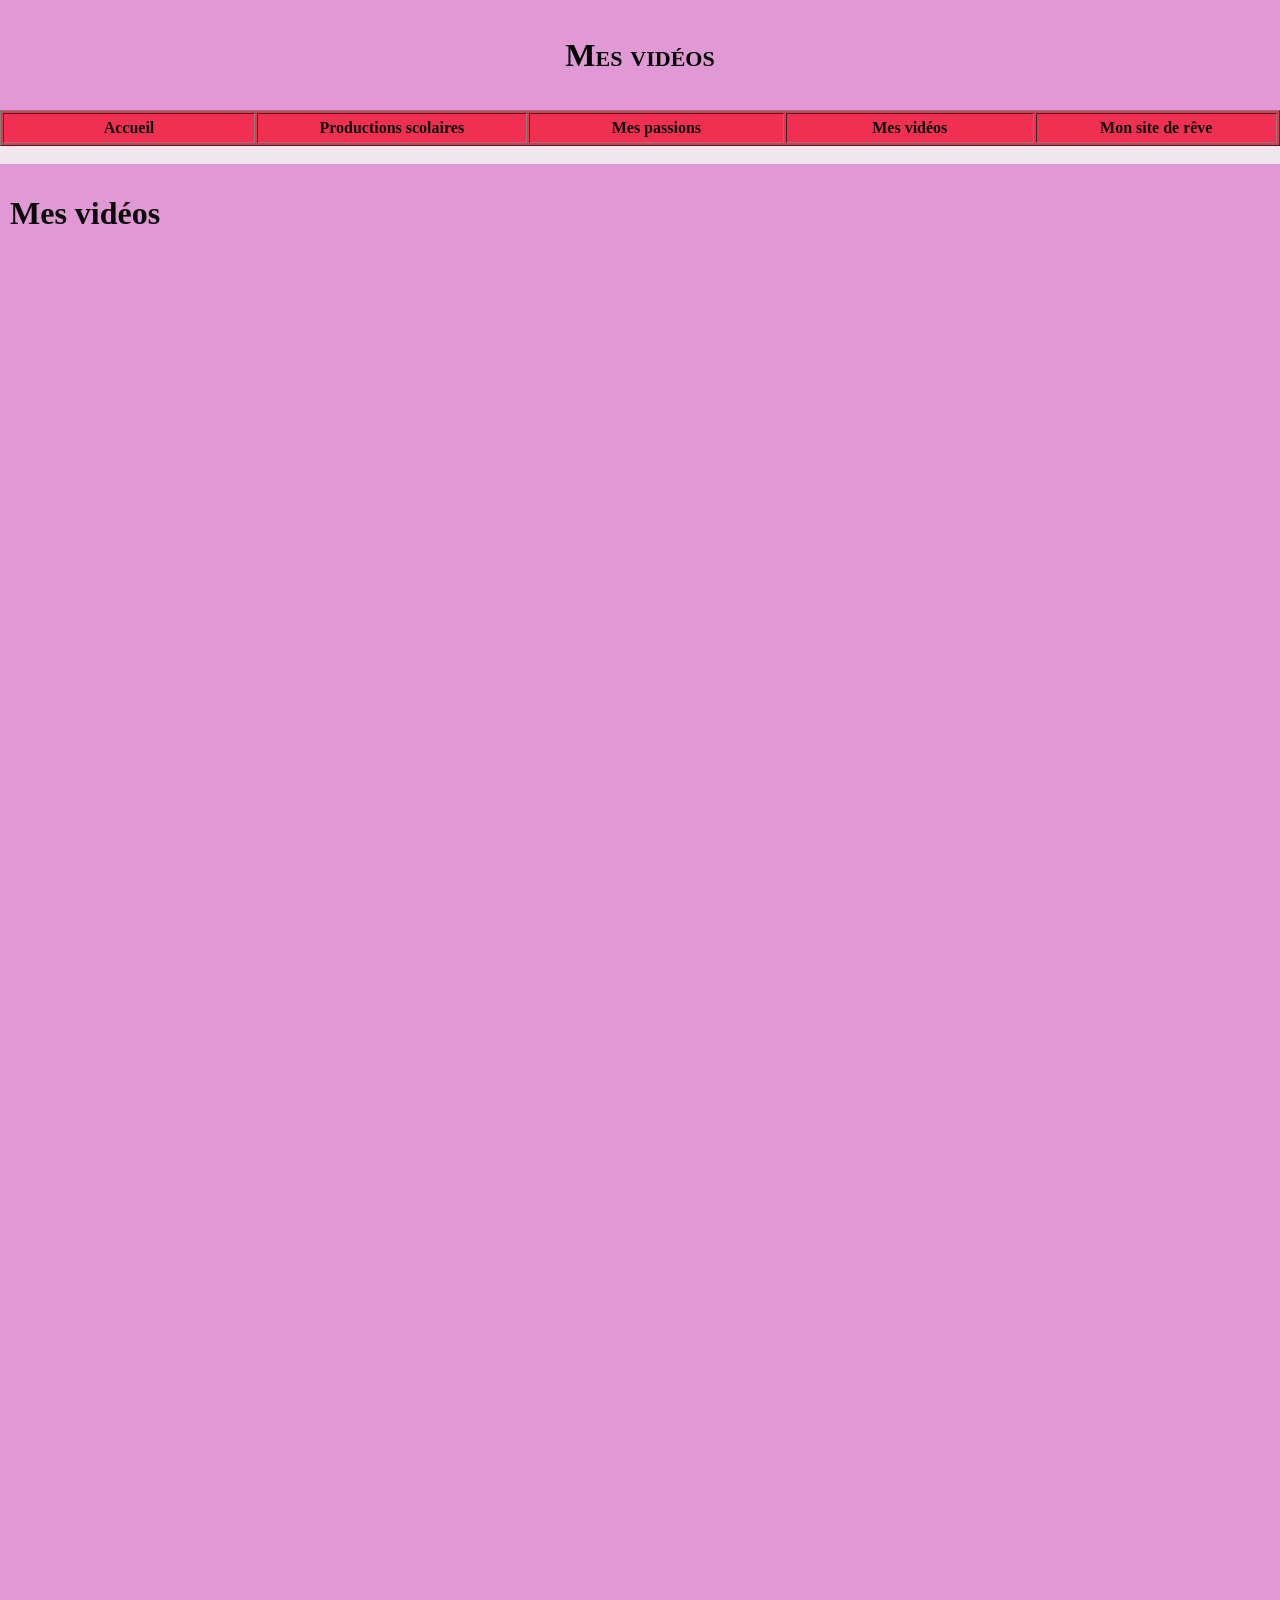
<file: videos.html>
<!DOCTYPE html>
<html lang="fr">

<head>
	<title> Mes vidéos </title>
	<meta charset="utf-8" />
	<link rel="stylesheet" href="style.css" type="text/css" />
</head>

<body>
	<div id="entete-de-page"> 
		<p> Mes vidéos  </p>
	</div> 
	<table id="bloc-menu" border="1">
	<tr>
		<th><a href="index.html"> Accueil </a></th>
		<th><a href="productions.html">Productions scolaires</a></th>
		<th><a href="passions.html">Mes passions</a></th>
		<th><a href="videos.html">Mes vidéos</a></th>
		<th><a href="site.html">Mon site de rêve</a></th>
	</tr>
	</tr>
	</table> <br/> 
	<div id="contenu">
		<h1> Mes vidéos  </h1>	
		<iframe width="560" height="315" src="https://www.youtube.com/embed/KeZcsttuI3A?si=gYNt9GigoViXibbj" title="YouTube video player" frameborder="0" allow="accelerometer; autoplay; clipboard-write; encrypted-media; gyroscope; picture-in-picture; web-share" referrerpolicy="strict-origin-when-cross-origin" allowfullscreen></iframe>
		<iframe width="560" height="315" src="https://www.youtube.com/embed/rgUqLU2-6E4?si=iyi8Q-9m6nRZSO5-" title="YouTube video player" frameborder="0" allow="accelerometer; autoplay; clipboard-write; encrypted-media; gyroscope; picture-in-picture; web-share" referrerpolicy="strict-origin-when-cross-origin" allowfullscreen></iframe>
		<iframe width="560" height="315" src="https://www.youtube.com/embed/gM89Q5Eng_M?si=LLjtAgn6JnoqLJfK" title="YouTube video player" frameborder="0" allow="accelerometer; autoplay; clipboard-write; encrypted-media; gyroscope; picture-in-picture; web-share" referrerpolicy="strict-origin-when-cross-origin" allowfullscreen></iframe>
	</div> <br/> 
	
</body>

</html>
</file>
<file: style.css>
iframe {
	
height:70vh;
width:70%;
}
body {
	margin: 0;
	padding: 0;
	background-color: #F2E6EE; 
	font-size: 16px;
}

.presentation {
  display: flex;
  gap: 20px;
  align-items: flex-start;
}

.presentation img {
  width: 120px;   /* plus fiable que % ici */
  height: auto;
}

.texte-presentation {
  flex: 1;
  color:#0D0C0C;
}
th { width: 500px;}
ul {
  list-style-image: url(puce-zelda.png); /* image comme puce attention à l’esthétique */
}
#contenu ul {
	font-size: 22px;
}


#entete-de-page {
	padding: 5px;
	height: 100px;
	background-color:#E099D4;
	font-size: 32px;
	font-weight: bold;
	font-variant: small-caps;
	text-align: center;
}
#bloc-menu {
	height: 36px;
	background-color:#F03050;
	float: center;
	color: white;
}
#contenu {
	padding: 10px;
	background-color:  #E099D4;
	color:#0A0A0A;
}
#infos {
	color: #E099D4;
	font-style: italic;
}
#pied-de-page {
	padding: 5px;
	background-color: #E099D4;
	font-size: 11px;
}

.bouton.active {
Color:#9D08F3;
}	

.bouton {
	display: inline-block;
	text-align: center;
	text-decoration: none;
	font-weight: 400;
	color: #f34808;
	font-size: 4rem;
	line-height: 2em;
	margin: 0 20px; /* espace entre les boutons */
}

/*mettre une image aux bords arrondis*/

.arrondie {
-moz-border-radius:7px;
-webkit-border-radius:7px;
border-radius:7px;
}

.arrondie1 {
-moz-border-radius:100px;
-webkit-border-radius:100px;
border-radius:100px;
}

a:link {
  color:#0D0C0C;
  text-decoration: none;
}

a:visited {
  color:  #18042E;
  text-decoration: none;
}


a:hover {
 color: #FFFFFF;
 text-decoration: none;
 
}

a:active {
    color: #601EBD;
	 text-decoration: none;
}
.video-container {
	text-align: center; /*centrer la vidéo*/
	margin-top: 20px;
}
.video-container video {
	width: 300px;/*largeur*/
	height:auto;
	border-radius: 10px;

}
.terrainphoto {
	display: flex;
	justify-content: center;
	gap: 20px;
	margin-top: 20px;
	align-items: flex-start;
}
.terrainphoto img {
	width: auto;
	height:250px;
	border-radius :20px;
}
.texte-theatre {
	font-size: 22px;
}
	.theatrephoto {
	display: flex;
	justify-content: center;
	gap: 20px;
	margin-top: 20px;
	align-items: flex-start;
}
.theatrephoto img {
	width: auto;
	height:250px;
	border-radius :20px;
	
	.texte-musique{
	font-size: 22px;
}
.images-musique {
	display: flex;
	justify-content: center;
	gap: 20px;
	margin-top: 20px;
	align-items: flex-start;
}
.images-musique img {
	width: auto;
	height:25px;
	border-radius :20px;
}
</file>
